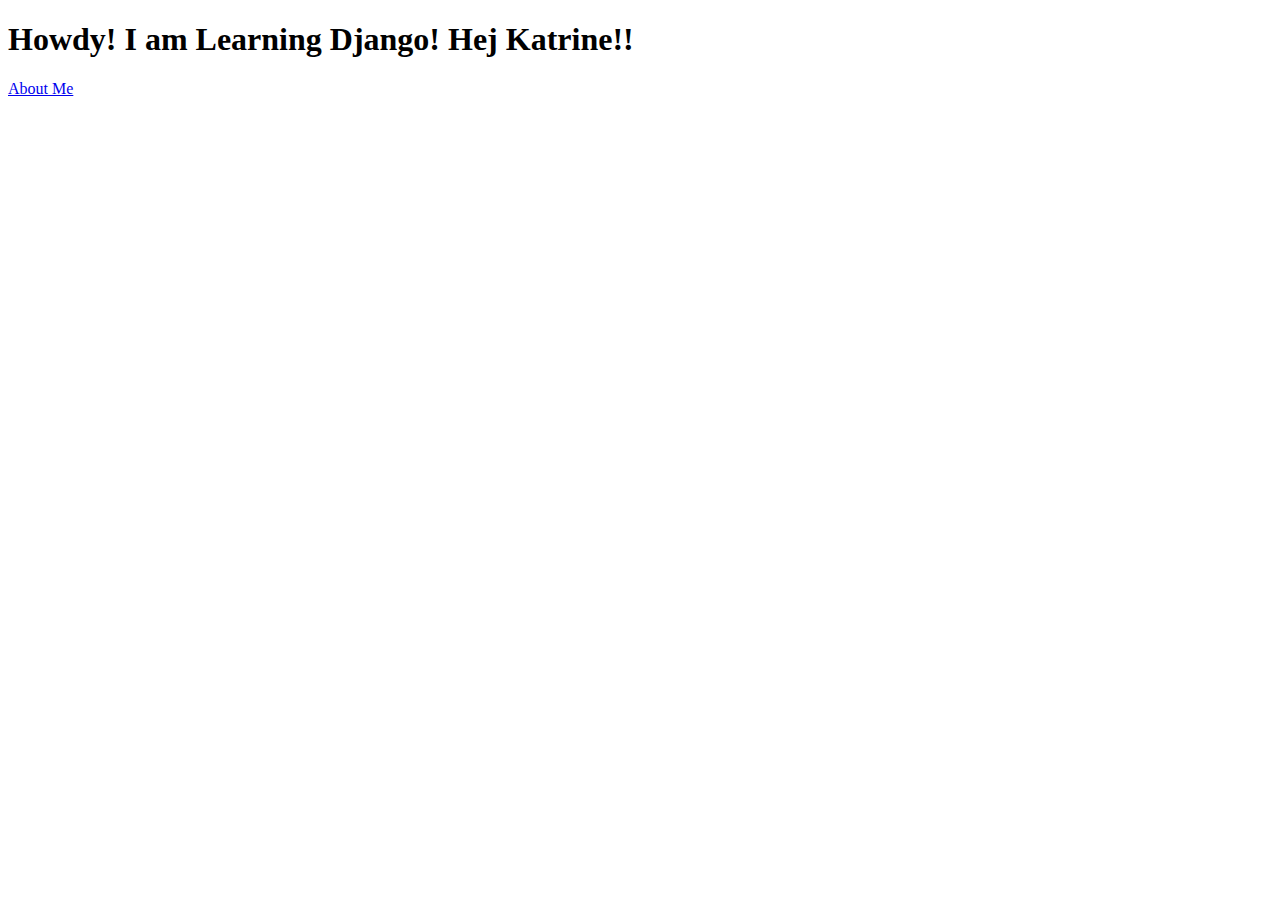
<file: blogView/templates/index.html>
<!-- blogView/templates/index.html -->
<!DOCTYPE html>
<html>
    <head>
        <meta charset="utf-8">
        <title>This is the begining on something beautifull!</title>
    </head>
    <body>
        <h1>Howdy! I am Learning Django! Hej Katrine!!</h1>
      <a href="/about/"> About Me </a>
    </body>
</html>
</file>
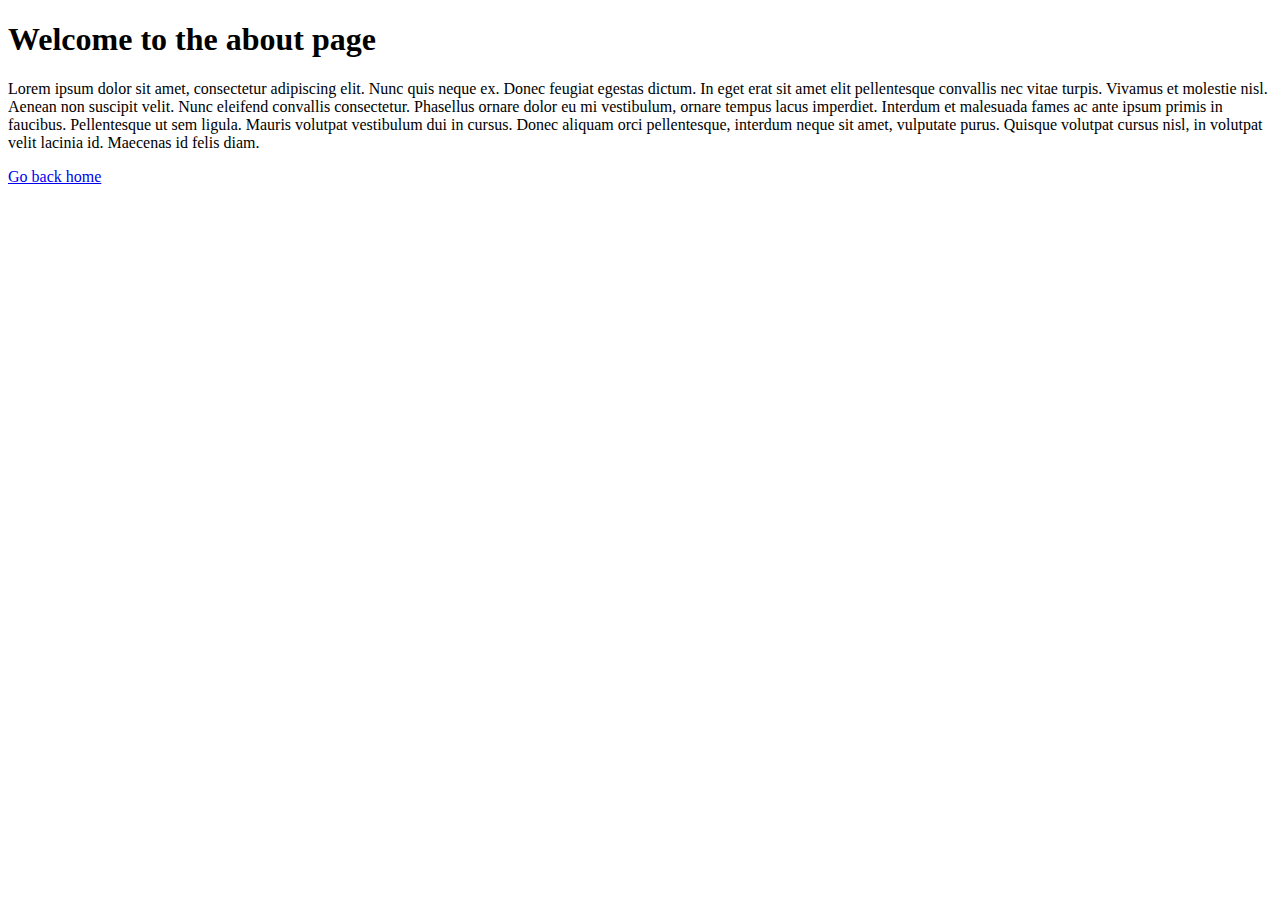
<file: blogView/templates/about.html>
<!-- howdy/templates/about.html -->
<!DOCTYPE html>
<html>
    <head>
        <meta charset="utf-8">
        <title>Blog!</title>
    </head>
    <body>
        <h1>Welcome to the about page</h1>
    <p>
    Lorem ipsum dolor sit amet, consectetur adipiscing elit. Nunc quis neque ex. Donec feugiat egestas dictum. In eget erat sit amet elit pellentesque convallis nec vitae turpis. Vivamus et molestie nisl. Aenean non suscipit velit. Nunc eleifend convallis consectetur. Phasellus ornare dolor eu mi vestibulum, ornare tempus lacus imperdiet. Interdum et malesuada fames ac ante ipsum primis in faucibus. Pellentesque ut sem ligula. Mauris volutpat vestibulum dui in cursus. Donec aliquam orci pellentesque, interdum neque sit amet, vulputate purus. Quisque volutpat cursus nisl, in volutpat velit lacinia id. Maecenas id felis diam. 
    </p>
    <a href="/">Go back home</a>
    </body>
</html>
</file>
